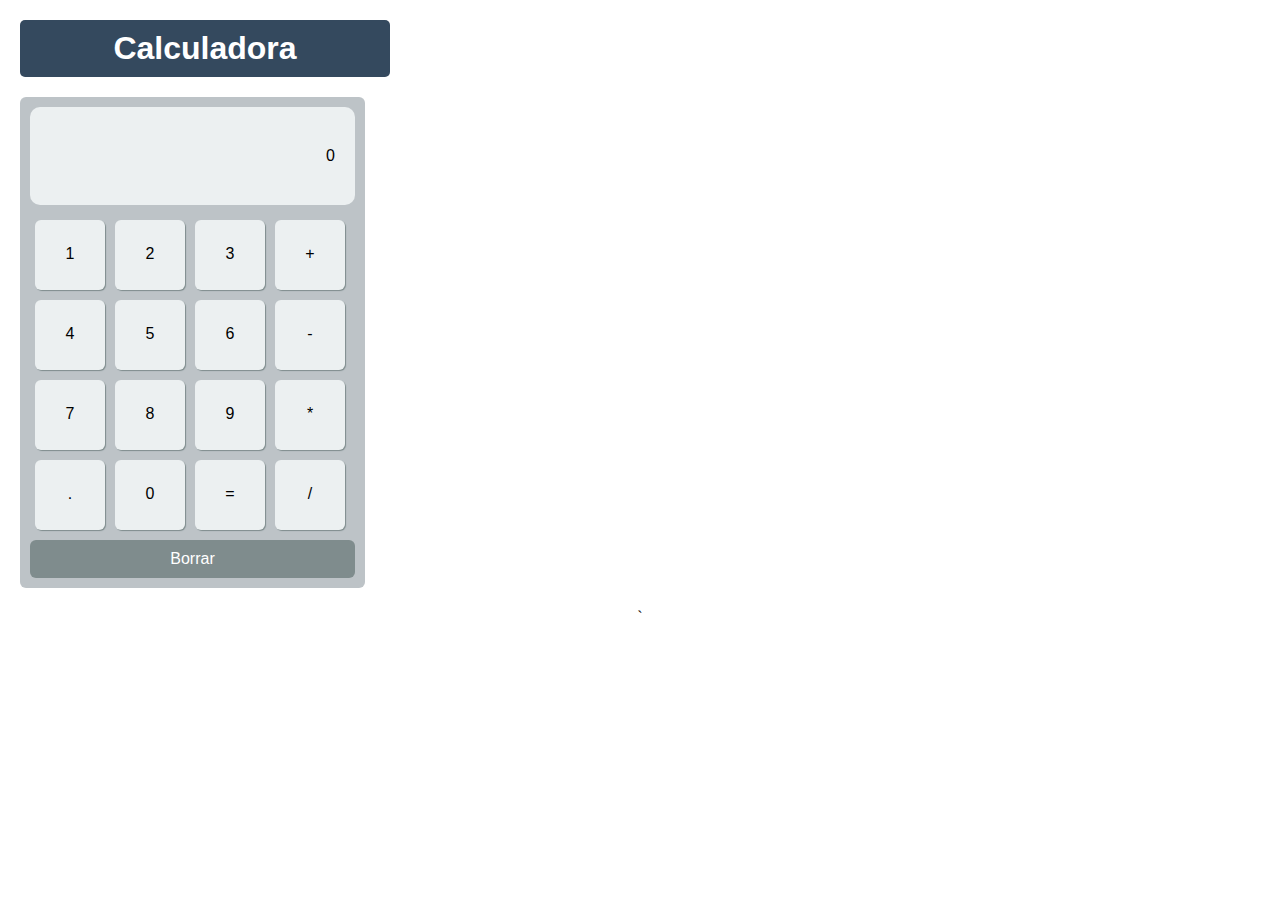
<file: Calculadora/index.html>
<!DOCTYPE html>
<html>
  <head>
    <meta charset="utf-8">
    <title>Calculadora</title>
    <link rel="stylesheet" href="css/style.css">
  </head>
  <body>
    <div id="header">
      <h1>Calculadora</h1>
    </div>
    <div id="calculadora">
      <div id="operaciones">0</div>
      <ul>
        <li onClick="operaciones(this)">1</li>
        <li onClick="operaciones(this)">2</li>
        <li onClick="operaciones(this)">3</li>
        <li onClick="digitos(this)">+</li>

        <li onClick="operaciones(this)">4</li>
        <li onClick="operaciones(this)">5</li>
        <li onClick="operaciones(this)">6</li>
        <li onClick="digitos(this)">-</li>

        <li onClick="operaciones(this)">7</li>
        <li onClick="operaciones(this)">8</li>
        <li onClick="operaciones(this)">9</li>
        <li onClick="digitos(this)">*</li>

        <li onClick="decimal()">.</li>
        <li onClick="operaciones(this)">0</li>
        <li onClick="resultado()">=</li>
        <li onClick="digitos(this)">/</li>
      </ul>
      <div id="borrar" onClick="borrar()">Borrar</div>
    </div>
    <script type="text/javascript" src="js/calculator.js"></script>`
  </body>
</html>
</file>
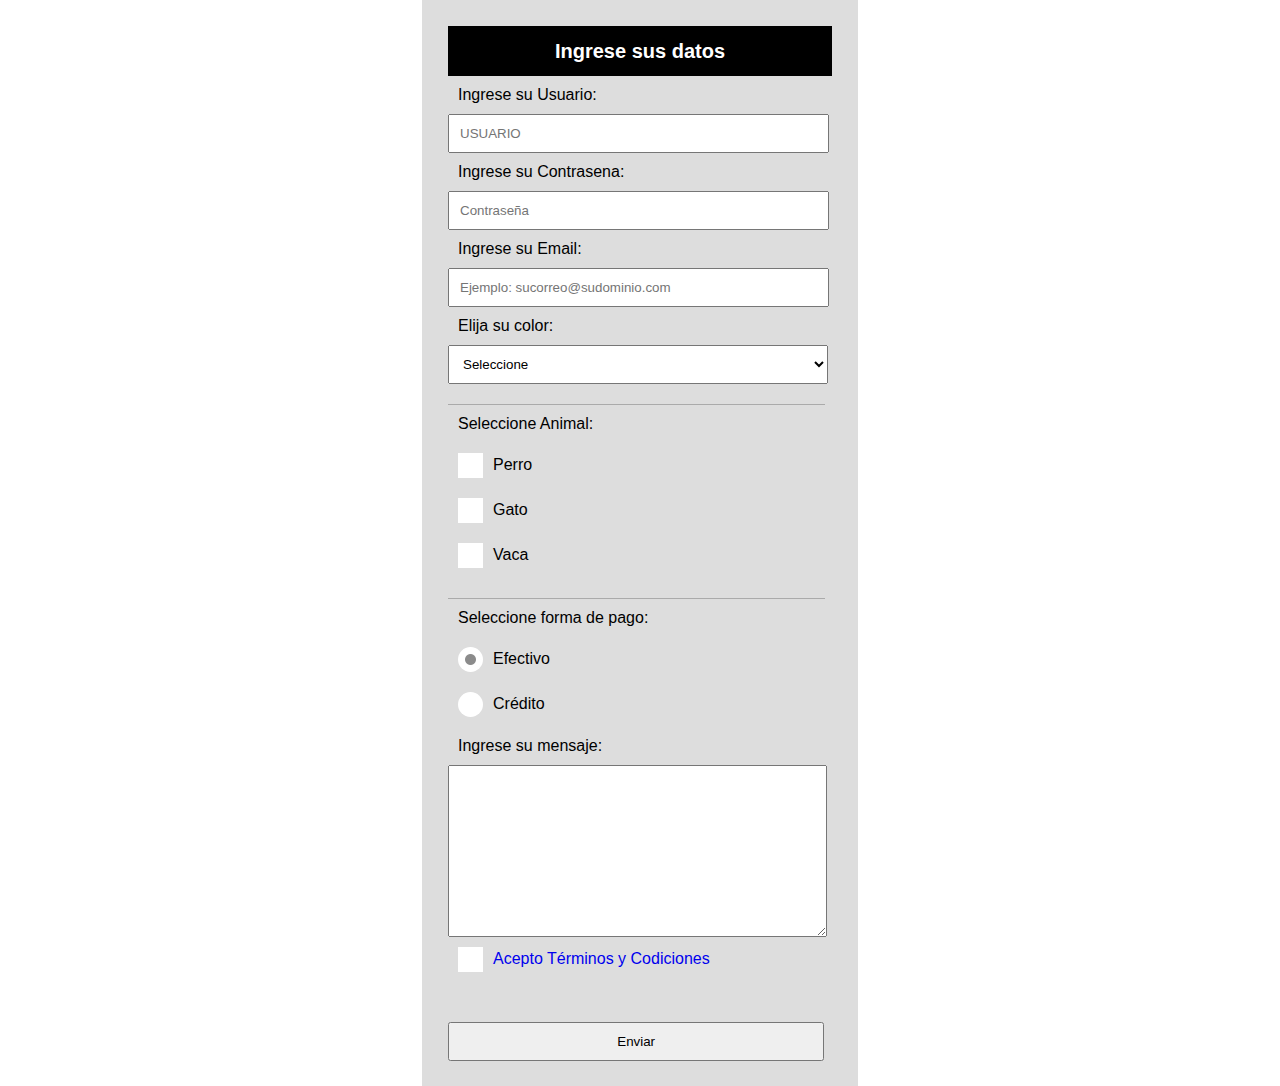
<file: Formulario/index.html>
<!DOCTYPE html>
<html>
  <head>
    <meta charset="utf-8">
    <title>Validar Formulario</title>
    <link rel="stylesheet" href="css/style.css">
  </head>
  <body>
    <form method="post" action="php/validarFormulario.php" onSubmit="return validarFormulario()">
      <h1>Ingrese sus datos</h1>

      <label for="nombre" id="labelUsuario">Ingrese su Usuario:</label>
      <input type="text" placeholder="Usuario" id="nombre" required onFocus="focusUsuario()" onBlur="blurUsuario()" onChange="changeUsuario()">

      <label for="password" id="labelPassword">Ingrese su Contrasena:</label>
      <input type="password" placeholder="Contraseña" id="password"  onFocus="focusPassword()" onBlur="blurPassword()" onChange="changePassword()">

      <label for="email">Ingrese su Email:</label>
      <input type="email" placeholder="Ejemplo: sucorreo@sudominio.com" id="email">

      <label for="color">Elija su color:</label>
      <select id="color">
      	<option>Seleccione</option>
          <option>Amarillo</option>
          <option>Rojo</option>
          <option>Azul</option>
      </select>

      <p>Seleccione Animal:</p>
      <input type="checkbox" id="perro">
      <label class="box" for="perro"><span></span>Perro</label>

      <input type="checkbox" id="gato">
      <label class="box" for="gato"><span></span>Gato</label>

      <input type="checkbox" id="vaca">
      <label class="box" for="vaca"><span></span>Vaca</label>

      <p>Seleccione forma de pago:</p>
      <input type="radio" id="efectivo" name="pago" checked>
      <label class="radio" for="efectivo"><span></span>Efectivo</label>

      <input type="radio" id="credito" name="pago">
      <label class="radio" for="credito"><span></span>Crédito</label>

      <label for="mensaje">Ingrese su mensaje:</label>
      <textarea id="mensaje" rows="10"></textarea>

      <input type="checkbox" id="terminos">
      <label class="box" for="terminos"><span></span><a href="archivo.pdf" target="_blank">Acepto Términos y Codiciones</a></label>

      <label id="labelEnviar"></label>
      <input type="submit" value="Enviar">
    </form>
    <script src="js/formulario.js" type="text/javascript"></script>
  </body>
</html>
</file>
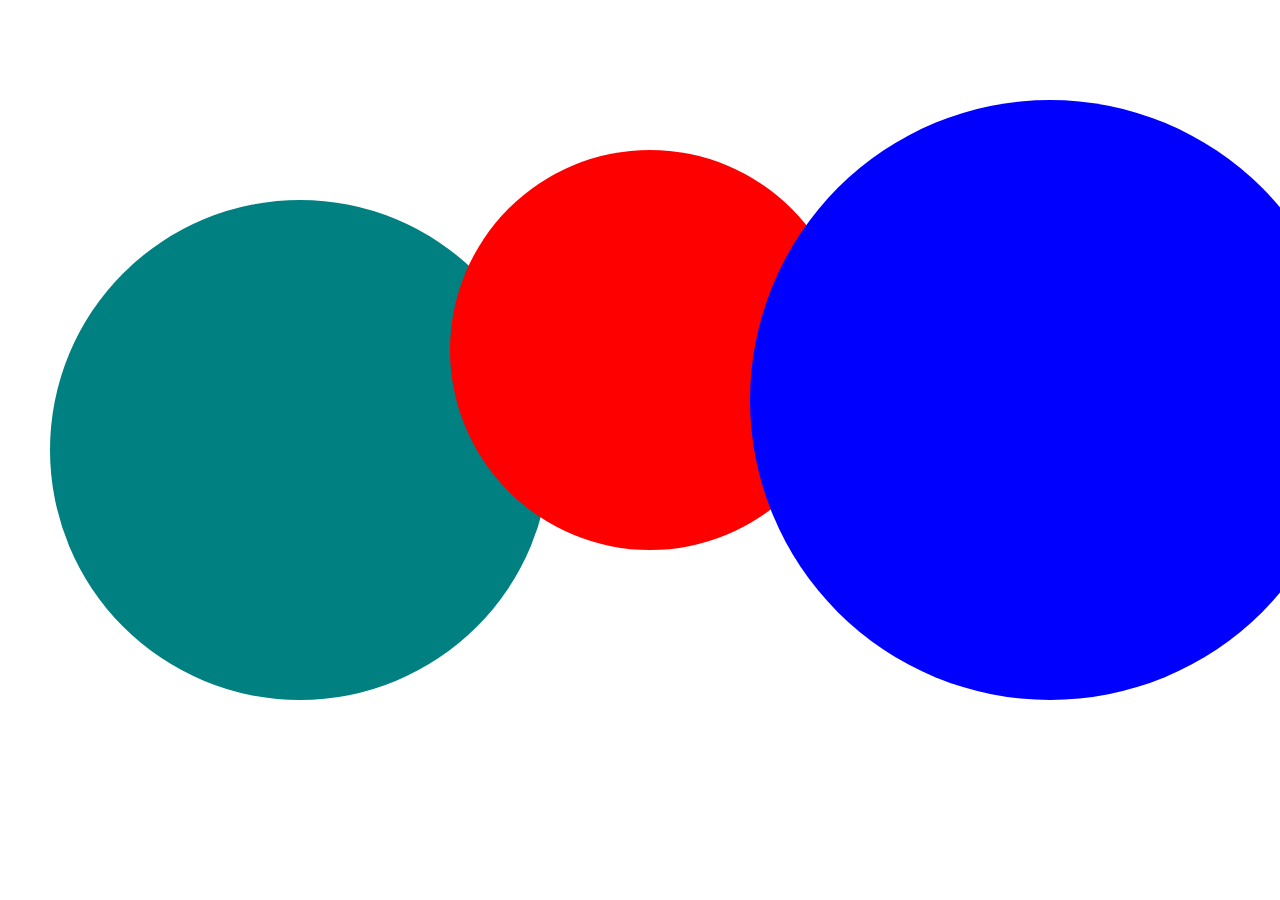
<file: MovParMouse/index.html>
<!DOCTYPE html>
<html>
  <head>
    <meta charset="utf-8">
    <title>Movimiento Parelelo con el Mouse</title>
    <link rel="stylesheet" href="css/style.css">
  </head>
  <body>
    <div id="c1">

    </div>
    <div id="c2">

    </div>
    <div id="c3">

    </div>
    <script src="js/paralelo.js" type="text/javascript"></script>
  </body>
</html>
</file>
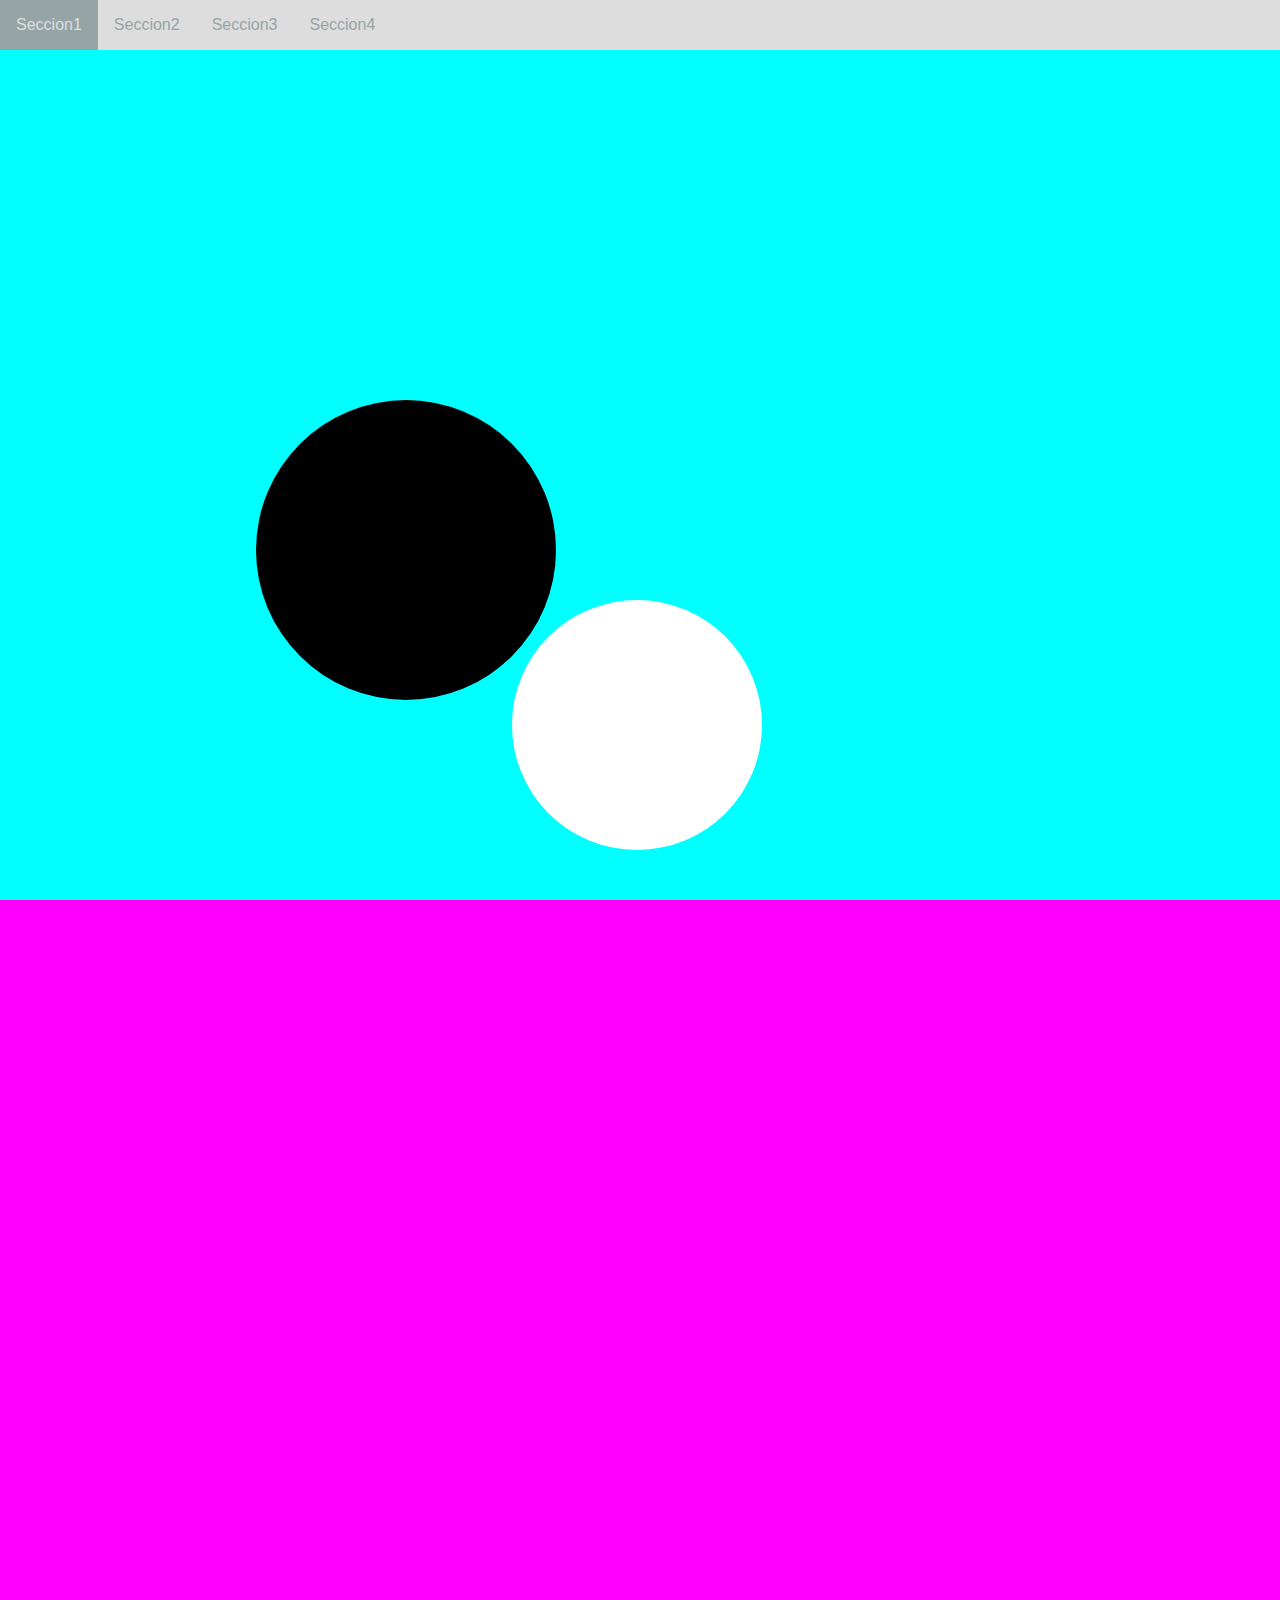
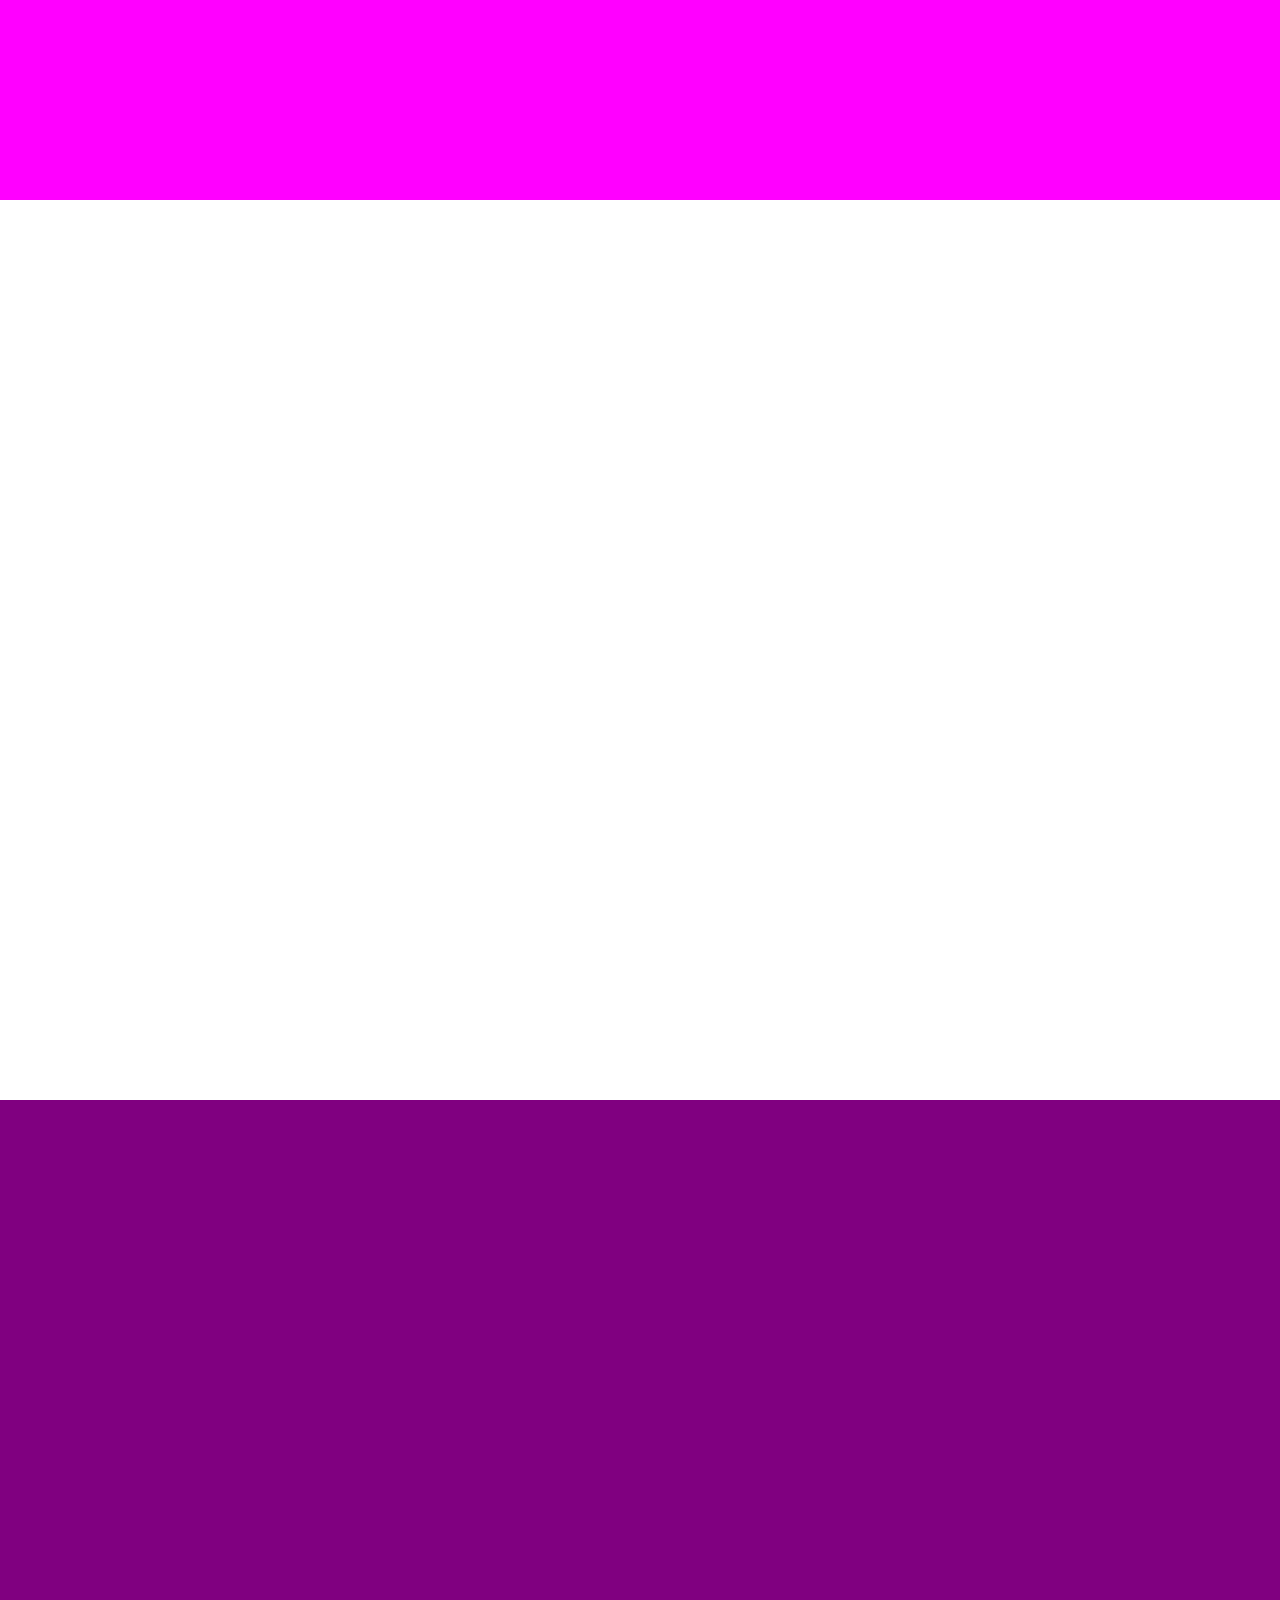
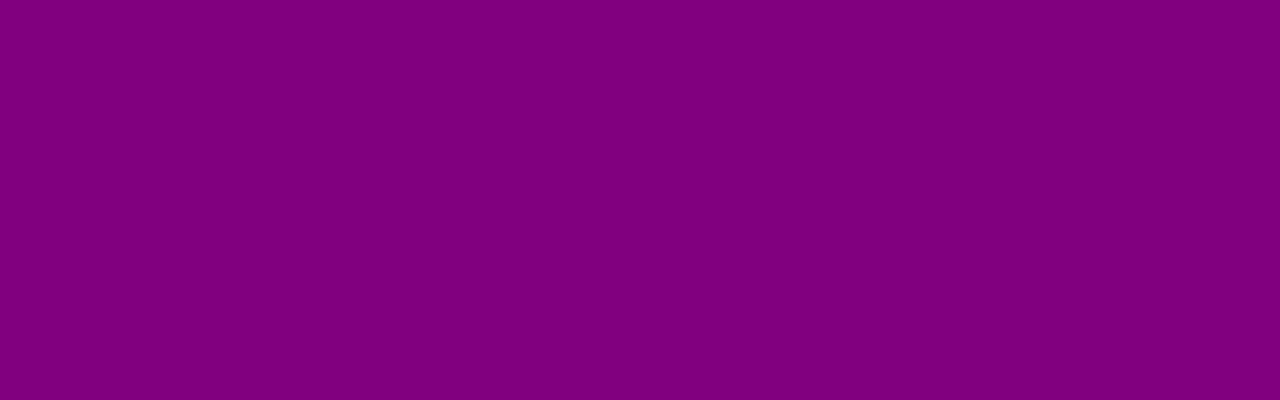
<file: MovParScroll/index.html>
<!DOCTYPE html>
<html>
  <head>
    <meta charset="utf-8">
    <title>Movimiento Paralelo con Scroll</title>
    <link rel="stylesheet" href="css/style.css">
  </head>
  <body>
    <div id="back"></div>
    <button id="subir" onclick="subir()">Subir</button>

    <header>
      <nav>
        <ul>
          <li enlace="#sec1" onclick="desplazamiento(this)">Seccion1</li>
          <li enlace="#sec2" onclick="desplazamiento(this)">Seccion2</li>
          <li enlace="#sec3" onclick="desplazamiento(this)">Seccion3</li>
          <li enlace="#sec4" onclick="desplazamiento(this)">Seccion4</li>
        </ul>
      </nav>
    </header>

    <section id="sec1">
      <div id="c1"></div>
      <div id="c2"></div>
      <div id="c3"></div>
    </section>

    <section id="sec2"></section>

    <section id="sec3"></section>

    <section id="sec4"></section>

    <script src="js/scroll.js" type="text/javascript"></script>
  </body>
</html>
</file>
<file: Calculadora/css/style.css>
* {
  padding: 0px;
  margin: 0px;
}

body {
  text-align: center;
  align-items: center;
}

#header {
  background-color: #34495e;
  text-align: center;
  margin: 20px;
  padding: 10px;
  color: #fff;
  font-family: sans-serif;
  width: 350px;
  border-radius: 5px;
}

#calculadora {
  width: 325px;
  height: auto;
  margin: 20px;
  padding: 10px;
  background-color: #bdc3c7;
  border-radius: 6px;
}

#operaciones {
  padding: 40px 20px 40px 20px;
  background-color: #ecf0f1;
  text-align: right;
  border-radius: 10px;
  font-family: sans-serif;
}

ul {
  list-style: none;
  display: flex;
  flex-direction: row;
  flex-wrap: wrap;
  margin-top: 10px;
  margin-bottom: 5px;
}

ul li {
  padding: 25px;
  width: 20px;
  height: 20px;
  background-color: #ecf0f1;
  margin: 5px;
  border-radius: 6px;
  box-shadow: 1px 1px 1px #7f8c8d;
  font-family: sans-serif;
}

ul li:hover {
  background-color: #7f8c8d;
  color: #fff;
  transition: .5s ease;

}

#borrar {
  padding: 10px;
  color: #fff;
  background-color: #7f8c8d;
  border-radius: 6px;
  font-family: sans-serif;
  text-align: center;
}

#borrar:hover {
  background-color: #95a5a6;
  transition: .5s ease;
}
</file>
<file: Formulario/css/style.css>
*{
	margin: 0;
	padding: 0;
	list-style: none;
	text-decoration: none;
	font-family: sans-serif;
}

form{
	position: relative;
	margin: auto;
	width: 30%;
	height: auto;
	padding: 2%;
	background: #ddd;
}

.enFoco{
	background: red;
}

form h1{
	width: 100%;
	line-height: 50px;
	background: #000;
	text-align: center;
	font-size: 20px;
	color: white;
}

input, label, textarea, p{
	display: block;
	position: relative;
	width: 93%;
	padding: 10px;
}

select{
	display: block;
	width: 99%;
	padding: 10px;
	}

input[type="checkbox"], input[type="radio"]{
	display: none;
}

label.box span{
	display: inline-block;
	width: 25px;
	height: 25px;
	background: white;
	vertical-align: middle;
	margin-right: 10px;
}

label.radio span{
	display: inline-block;
	width: 25px;
	height: 25px;
	background: #fff;
	vertical-align: middle;
	margin-right: 10px;
	border-radius: 100%;
}

input[type="checkbox"]:checked + label.box span{
	background:url(../img/box.jpg);
}

input[type="radio"]:checked + label.radio span{
	background:url(../img/radio.jpg);
}

input[type="submit"]{
	margin-top:20px;
	width:98%;
}

form p{
	margin-top:20px;
	border-top:1px solid #aaa;
}

input#nombre{
	text-transform:uppercase;
}

#min {
  color: #2980b9;
  font-size: 12px;
}

#minError {
  color: #c0392b;
  font-size: 12px;
}
</file>
<file: MovParMouse/css/style.css>
* {
  padding: 0px;
  margin: 0px;
  text-decoration: none;
  list-style: none;
}

body{
  overflow-x: hidden;
}

#c1 {
  position: absolute;
  width: 500px;
  height: 500px;
  top: 200px;
  left: 50px;
  background-color: teal;
  border-radius: 100%;
}

#c2 {
  position: absolute;
  width: 400px;
  height: 400px;
  top: 150px;
  left: 450px;
  background-color: red;
  border-radius: 100%
}

#c3 {
  position: absolute;
  width: 600px;
  height: 600px;
  top: 100px;
  left: 750px;
  background-color: blue;
  border-radius: 100%;
}
</file>
<file: MovParScroll/css/style.css>
* {
  margin: 0px;
  padding: 0px;
  font-family: sans-serif;
}

body{
  overflow-x: hidden;
}

header {
  position: fixed;
  width: 100%;
  height: 50px;
  background-color: #ddd;
  color: #95a5a6;
  z-index: 4
}

header nav{
  position: absolute;
  display: flex;
  flex-direction: row;
  justify-content: flex-end;
}

header nav ul {
  display: flex;
  flex-direction: row;
  list-style: none;
}

header nav ul li {
  padding: 16px;
  cursor: pointer;
}

header nav ul li:hover {
  background-color: #95a5a6;
  transition: .4s;
  color: #ddd;
}

header nav ul li:focus {
  background-color: red;
}

section{
	position:relative;
	margin:auto;
	width:100%;
	height:100vh;
	}

section#sec1{
	background:cyan;
	z-index:1;
	}

section#sec2{
  background:magenta;
	}

section#sec3{
	background:rgba(0,0,0,255,0.5);
	}


section#sec4{
	background:purple;
	}

#back{
	position:fixed;
	z-index:-1;
	width:100%;
	height:100vh;
	background:url(../img/fondo.jpg);
	background-size:cover;
	}

#c1{
	position:absolute;
	left:20%;
	top:400px;
	width:300px;
	height:300px;
	background:black;
	border-radius:100%;
	}

#c2{
	position:absolute;
	left:40%;
	top:600px;
	width:250px;
	height:250px;
	background:white;
	border-radius:100%;
	}

#c3{
	position:absolute;
	right:-400px;
	top:400px;
	width:400px;
	height:400px;
	background:silver;
	border-radius:100%;
	}

#subir{
	position:fixed;
	bottom:10px;
	right:-100%;
	padding:10px;
	background:silver;
	font-size:12px;
	z-index:3;
	cursor:pointer;
	border:0;
	border-radius:10px;
	transition:all 1s;
	}
</file>
